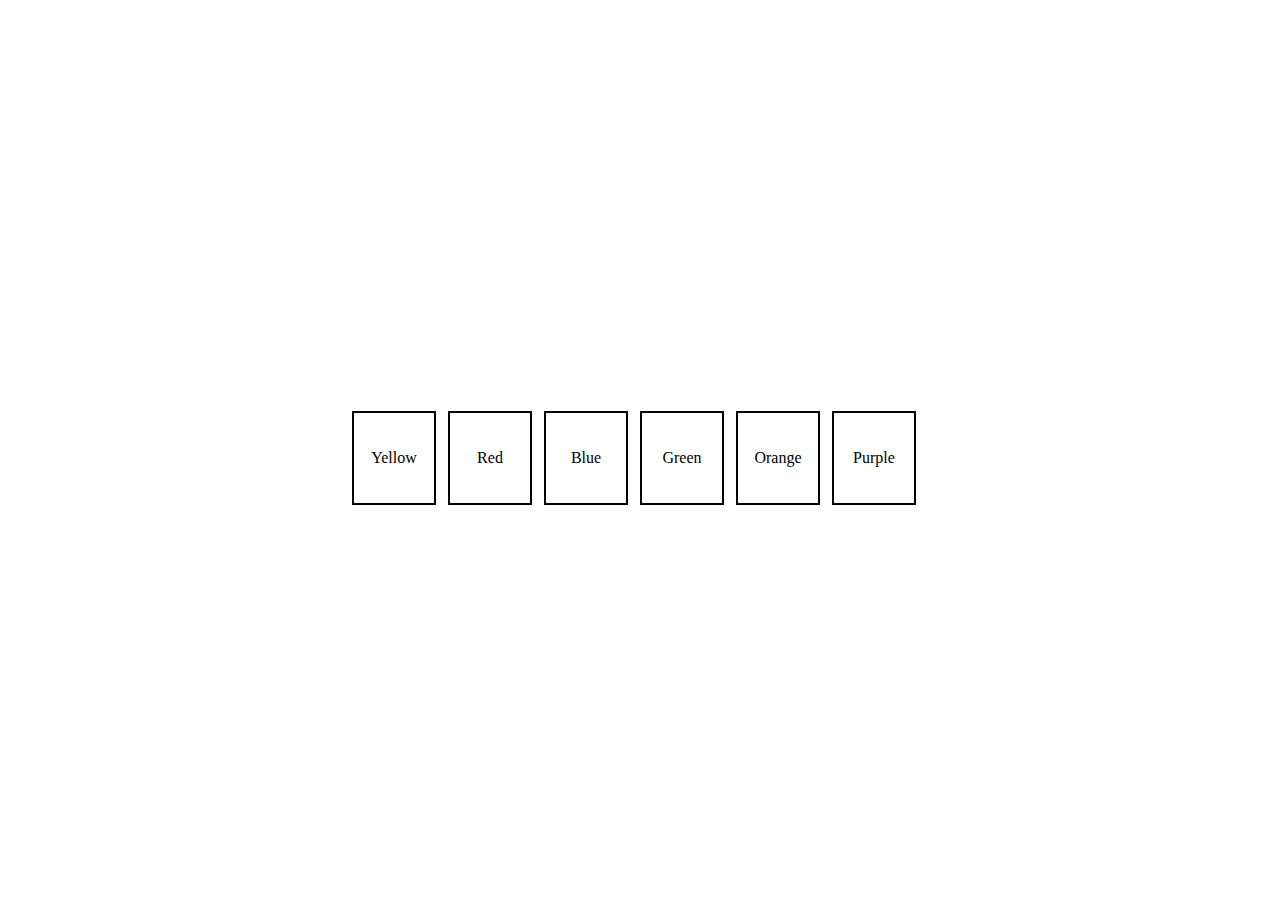
<file: color_changer/index.html>
<!DOCTYPE html>
<html lang="en">
  <head>
    <meta charset="UTF-8" />
    <meta name="viewport" content="width=device-width, initial-scale=1.0" />
    <title>Your Page Title</title>
    <link rel="stylesheet" href="style.css" />
  </head>
  <body>
   
    <div class="bg-div">
      <span class="button" id="yellow">Yellow</span>
      <span class="button" id="red">Red</span>
      <span class="button" id="blue">Blue</span>
      <span class="button" id="green">Green</span>
      <span class="button" id="orange">Orange</span>
      <span class="button" id="purple">Purple</span>
    </div>
    <script src="script.js"></script>
  </body>
</html>
</file>
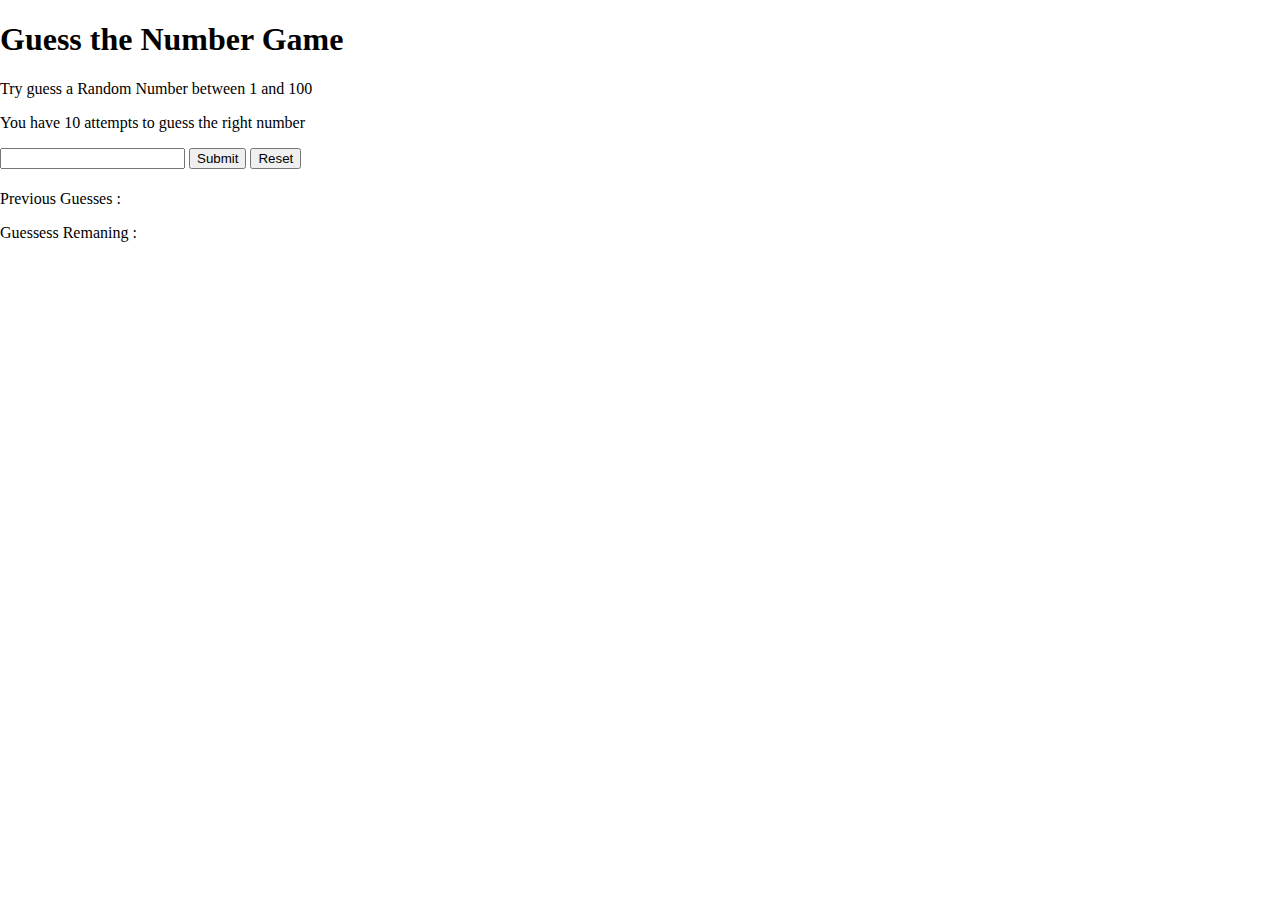
<file: guess_the_number/index.html>
<!DOCTYPE html>
<html lang="en">
<head>
    <meta charset="UTF-8">
    <meta name="viewport" content="width=device-width, initial-scale=1.0">
    <title>Guess The Number</title>
    <link rel="stylesheet" href="style.css">
</head>
<body>
    <div class="guessheading">
        <h1>Guess the Number Game</h1>
    </div>

    <div class="instruction">
        <p class="heading-1">Try guess a Random Number between 1 and 100
        </p>
        <p class="heading-2">
            You have 10 attempts to guess the right number
        </p>
    </div>

    <div class="gamecontainer">
        <input type="text" id="userInput">
        <input type="submit" id="submitguess">
        <input type="submit" id="resetButton" value="Reset">
    </div>

    <div class="gameDetails">
        <h1 class="winner"></h1>
        <h1 class="lessNumber"></h1>
        <h1 class="greaterNumber"></h1>
    </div>

    <div class="outputcontainer">
        <p>Previous Guesses : <span class="prevGuess"></span></p>
        <p>Guessess Remaning : <span class="currCount"></span></p>
    </div>
    <script src="./script.js"></script>
</body>
</html>
</file>
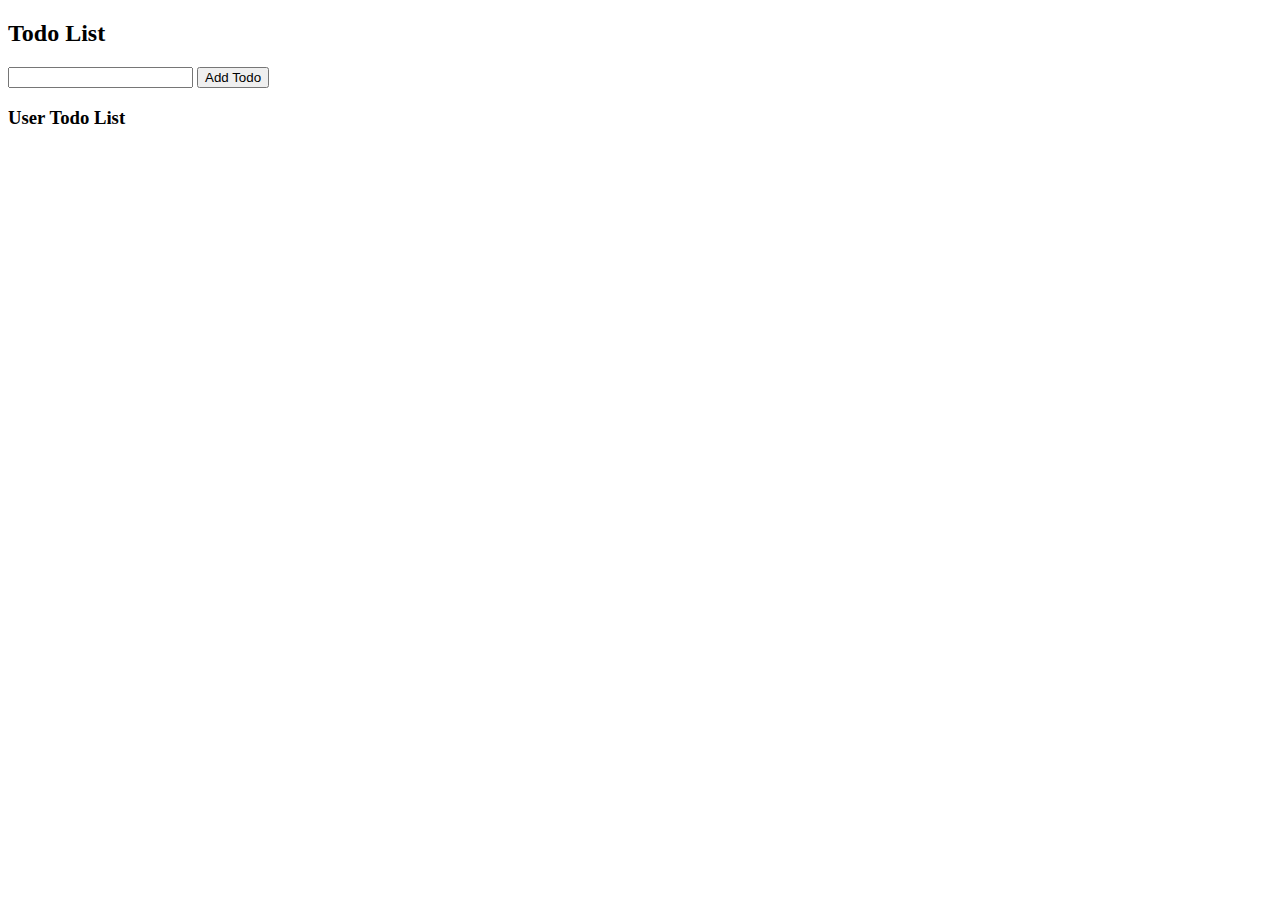
<file: todo_list/index.html>
<!DOCTYPE html>
<html lang="en">
<head>
    <meta charset="UTF-8">
    <meta name="viewport" content="width=device-width, initial-scale=1.0">
    <title>Todo List</title>
</head>
<body>
    <h2>Todo List</h2>

    <div class="userinput-container">
        <input type="text" id="userinput">
        <input type="submit" value="Add Todo" id="addtodo">
    </div>

    <h3>User Todo List</h3>
    <div>
        <ul class="todoListContainer">

        </ul>
    </div>

    <script src="./script.js"></script>
</body>
</html>
</file>
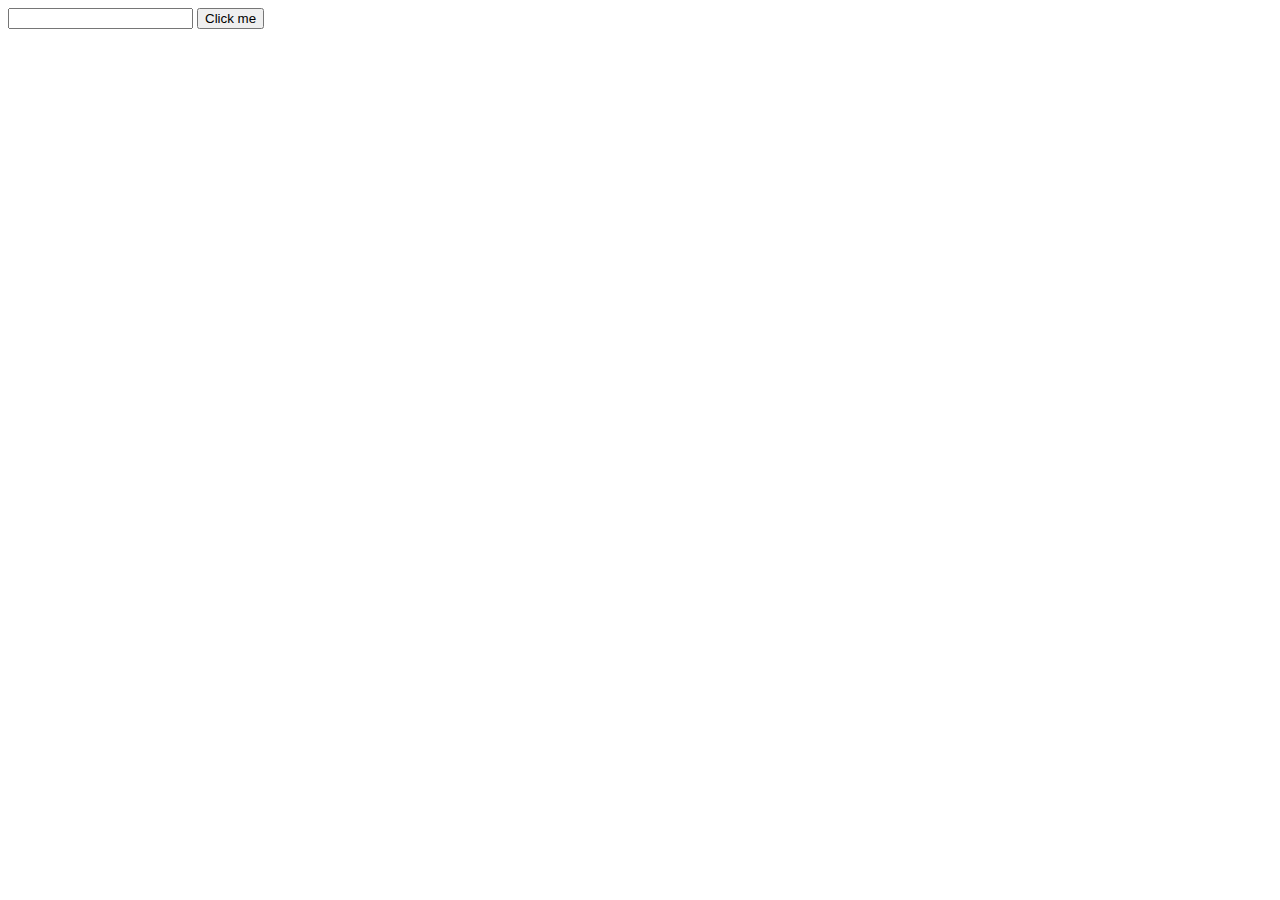
<file: dom_practise/event.html>
<!doctype html>
<html lang="en">
  <head>
    <meta charset="UTF-8" />
    <meta name="viewport" content="width=device-width, initial-scale=1.0" />
    <title>Evenet Bubbling and Capturing</title>
  </head>
  <style>
    div {
      display: flex;
      align-items: center;
      justify-content: center;
    }
    .green {
      width: 400px;
      height: 300px;
      background-color: green;
    }
    .pink {
      width: 300px;
      height: 200px;
      background-color: pink;
    }
    .blue {
      width: 200px;
      height: 100px;
      background-color: blue;
    }
  </style>
  <body>
    <!-- <div class="green">
      <div class="pink">
        <div class="blue"></div>
      </div>
    </div> -->

    <input id="name" />

    <button id="btn">Click me</button>
    <script>
    //   const green = document.querySelector(".green");
    //   const pink = document.querySelector(".pink");
    //   const blue = document.querySelector(".blue");

      //   Event Bubbling
      // if we click any of the child element then it will also trigge its parent element as well;in this it gets from child to parent
      // Parent Structure -> body -> Document -> window

      // Event Capturing - it is same as event bubbling but in this the capturing starts from parent to child
      //once: true - if we want one button is clicked on one time then we use once: true
    //   green.addEventListener(
    //     "click",
    //     (e) => {
    //       e.stopPropagation();
    //       console.log("Green Button Clicked");
    //     },
    //     { capture: true, once: true },
    //   );

    //   pink.addEventListener(
    //     "click",
    //     () => {
    //       console.log("Pink Button Clicked");
    //     },
    //     { capture: true },
    //   );
      //   blue.addEventListener("click", () => {
      //     console.log("Blue Button Clicked");
      //   },{capture : true});
      //   document.body.addEventListener("click", () => {
      //     console.log("Body Button Clicked");
      //   },{capture : true});
      //   window.addEventListener("click", () => {
      //     console.log("Window Button Clicked");
      //   },{capture : true});
      //   document.addEventListener("click", () => {
      //     console.log("Document Button Clicked");
      //   },{capture : true});

      const btn = document.querySelector("#btn");

     btn.addEventListener(
        "click",
        (e) => {
          e.stopPropagation();
          console.log("Green Button Clicked");
        },
        { capture: true, once: true },
      );
      const input = document.getElementById("name");

input.addEventListener("input", (e) => {
  console.log(e.target.value);
});

const email = document.getElementById("email");

email.addEventListener("change", (e) => {
  console.log("Final value:", e.target.value);
});                                                                                                                                                                                                                                                                                                                                                                                                                                                                   
    </script>
  </body>
</html>
</file>
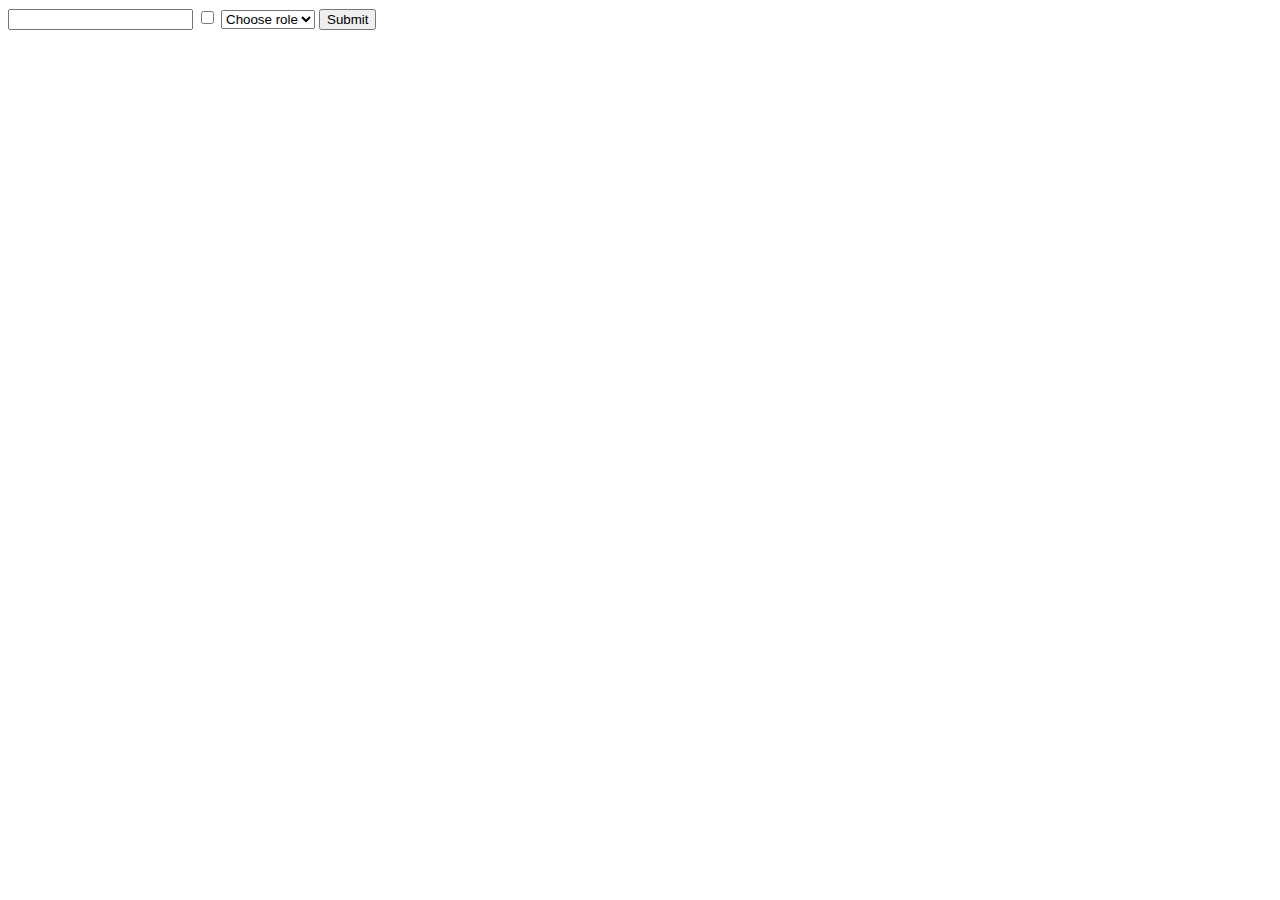
<file: dom_practise/forms.html>
<!doctype html>
<html lang="en">
  <head>
    <meta charset="UTF-8" />
    <meta name="viewport" content="width=device-width, initial-scale=1.0" />
    <title>Forms</title>
  </head>
  <body>
    <form id="signupForm">
      <input type="text" name="username" />
      <input type="checkbox" name="agree" />

      <select name="role">
        <option value="">Choose role</option>
        <option value="admin">Admin</option>
        <option value="user">User</option>
      </select>

      <button type="submit">Submit</button>

      <p id="error" style="color: red"></p>
    </form>

    <script>
        const forms = document.forms;
        // console.log(forms.elements.username);
        const username = forms.elements.username.value;
        console.log(username)
    </script>
  </body>
</html>
</file>
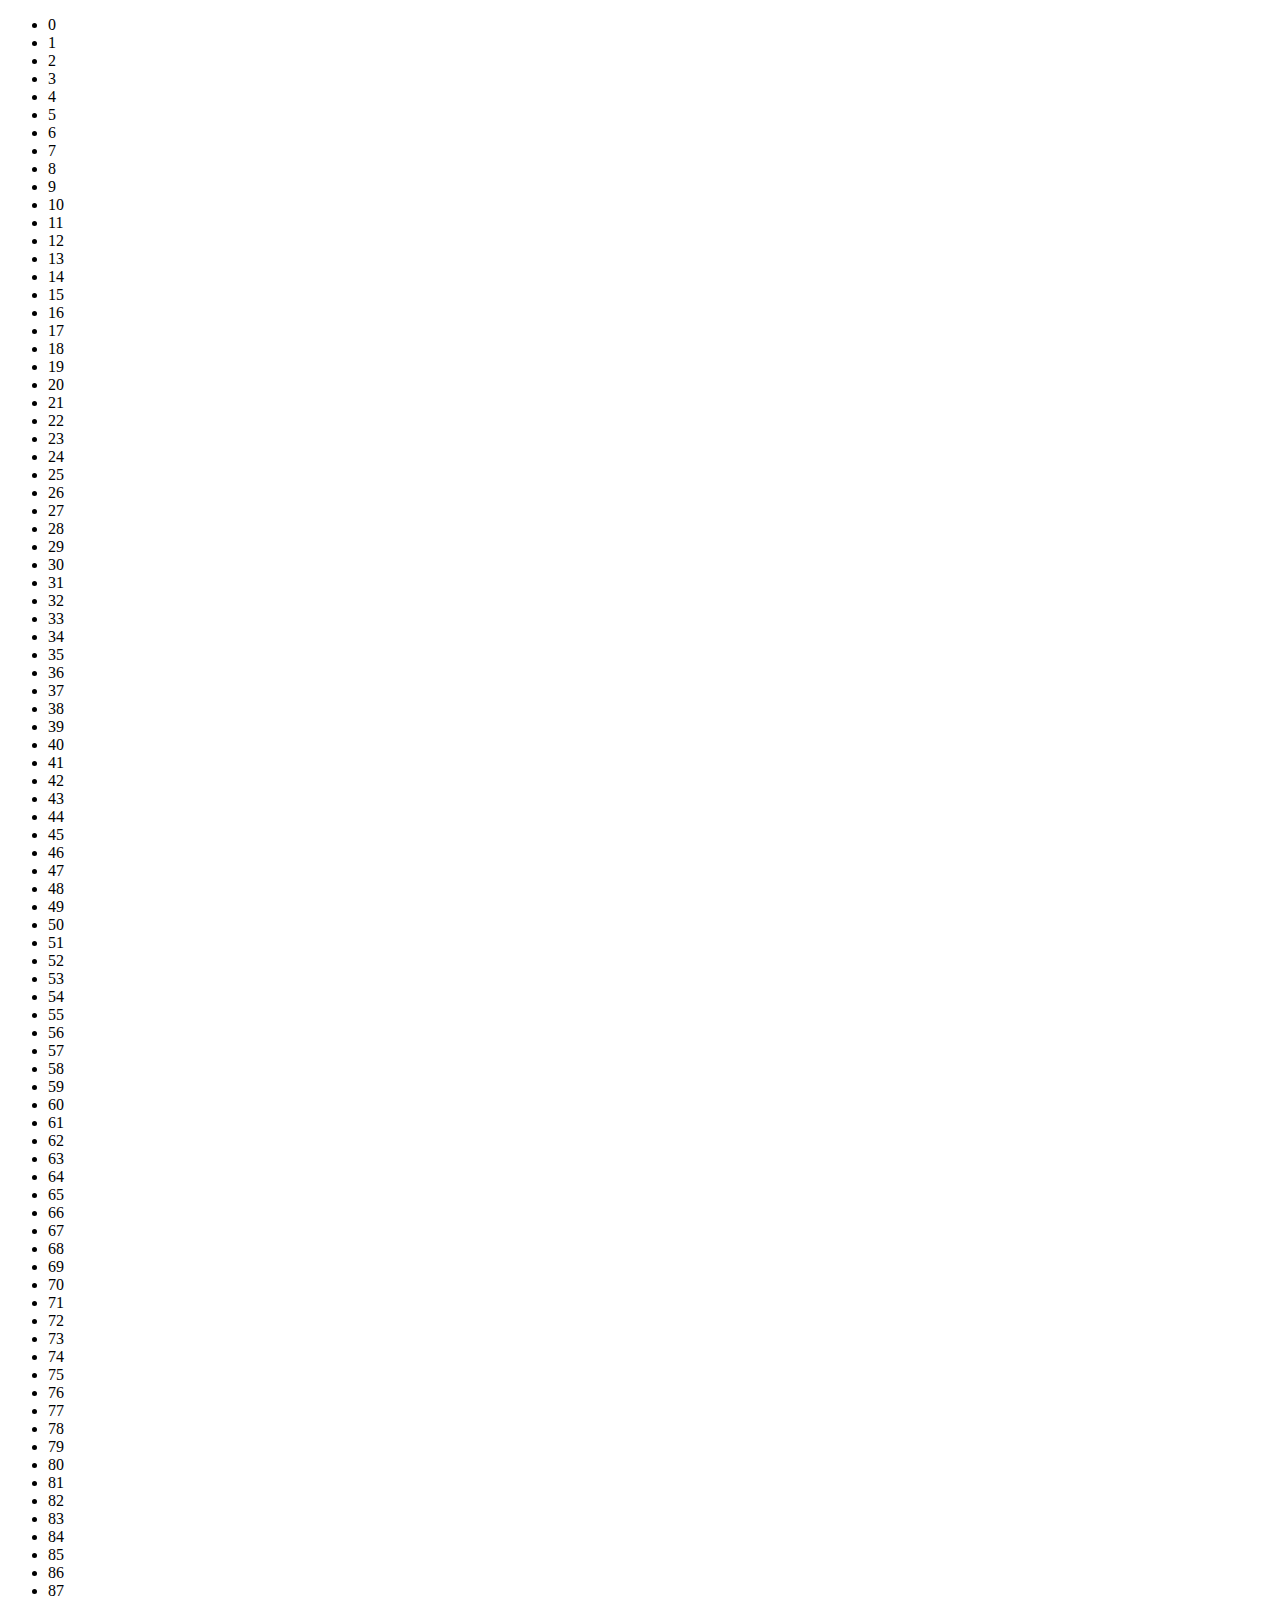
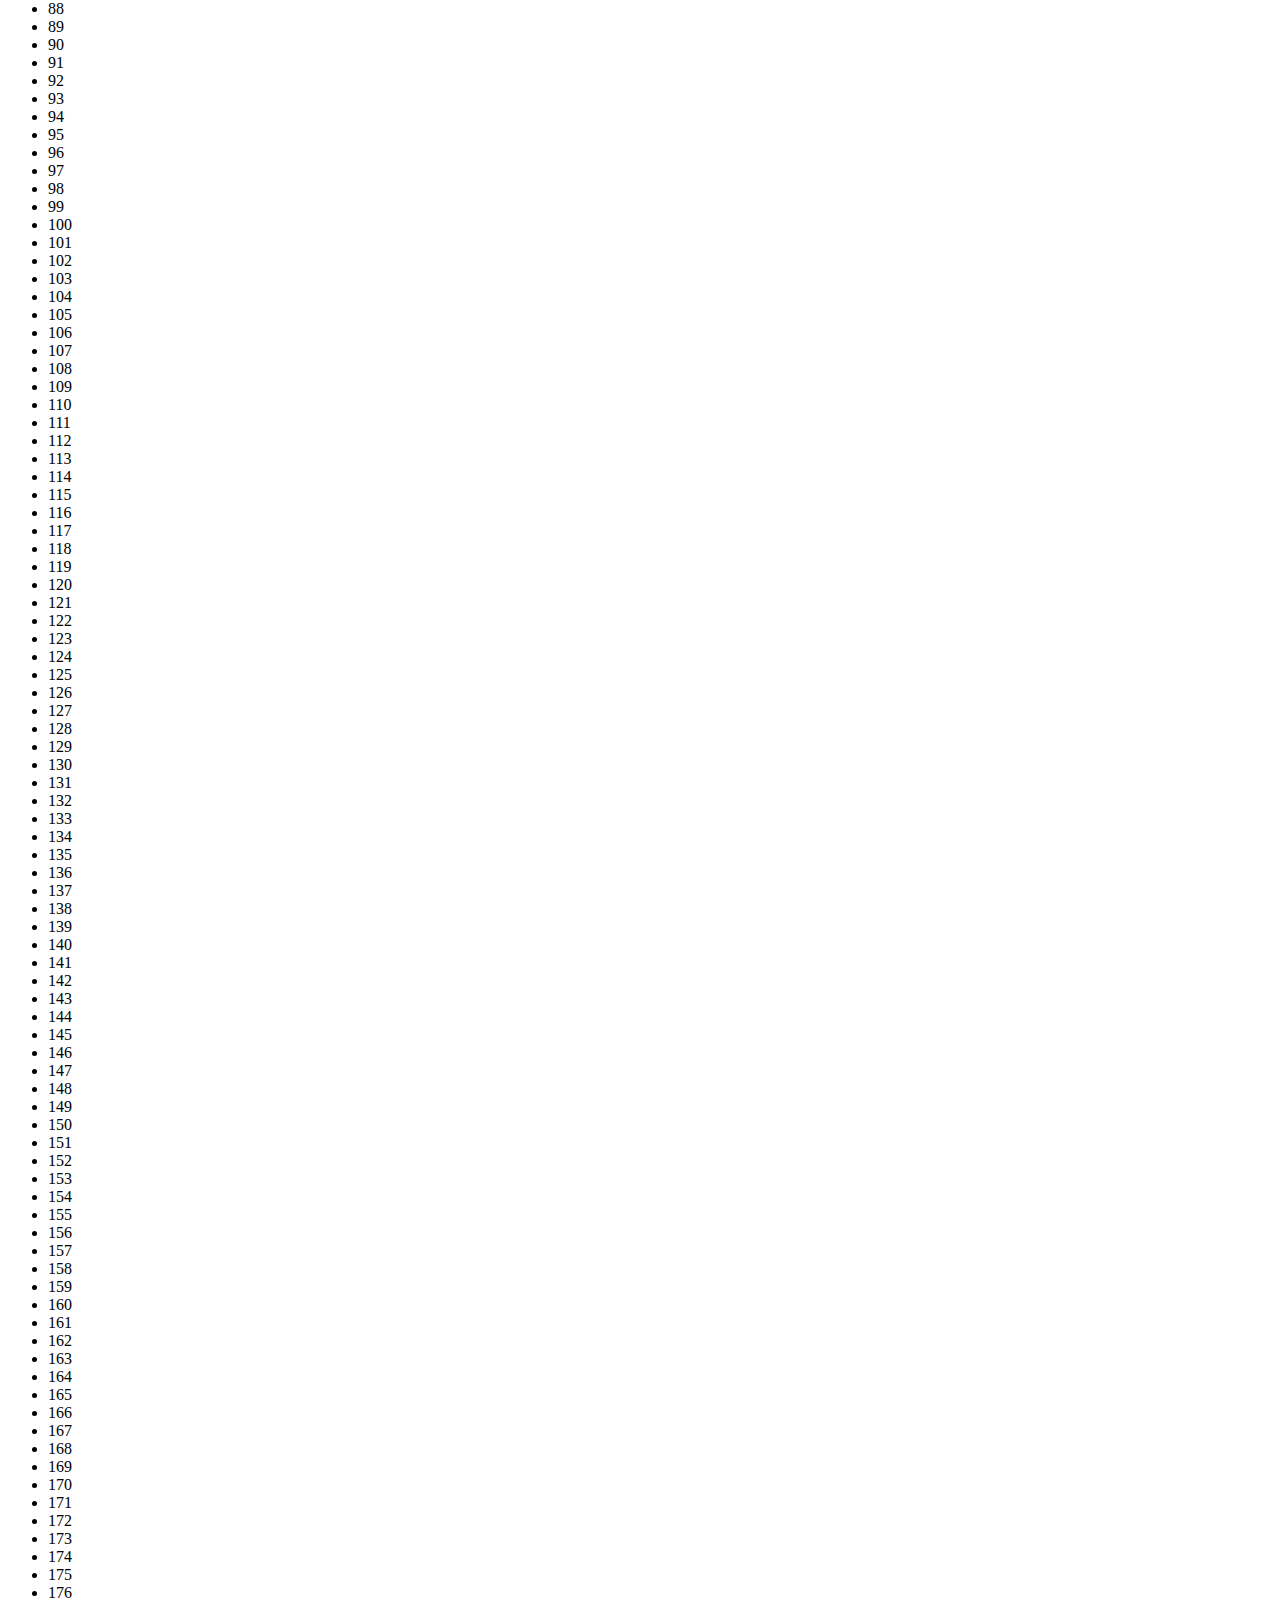
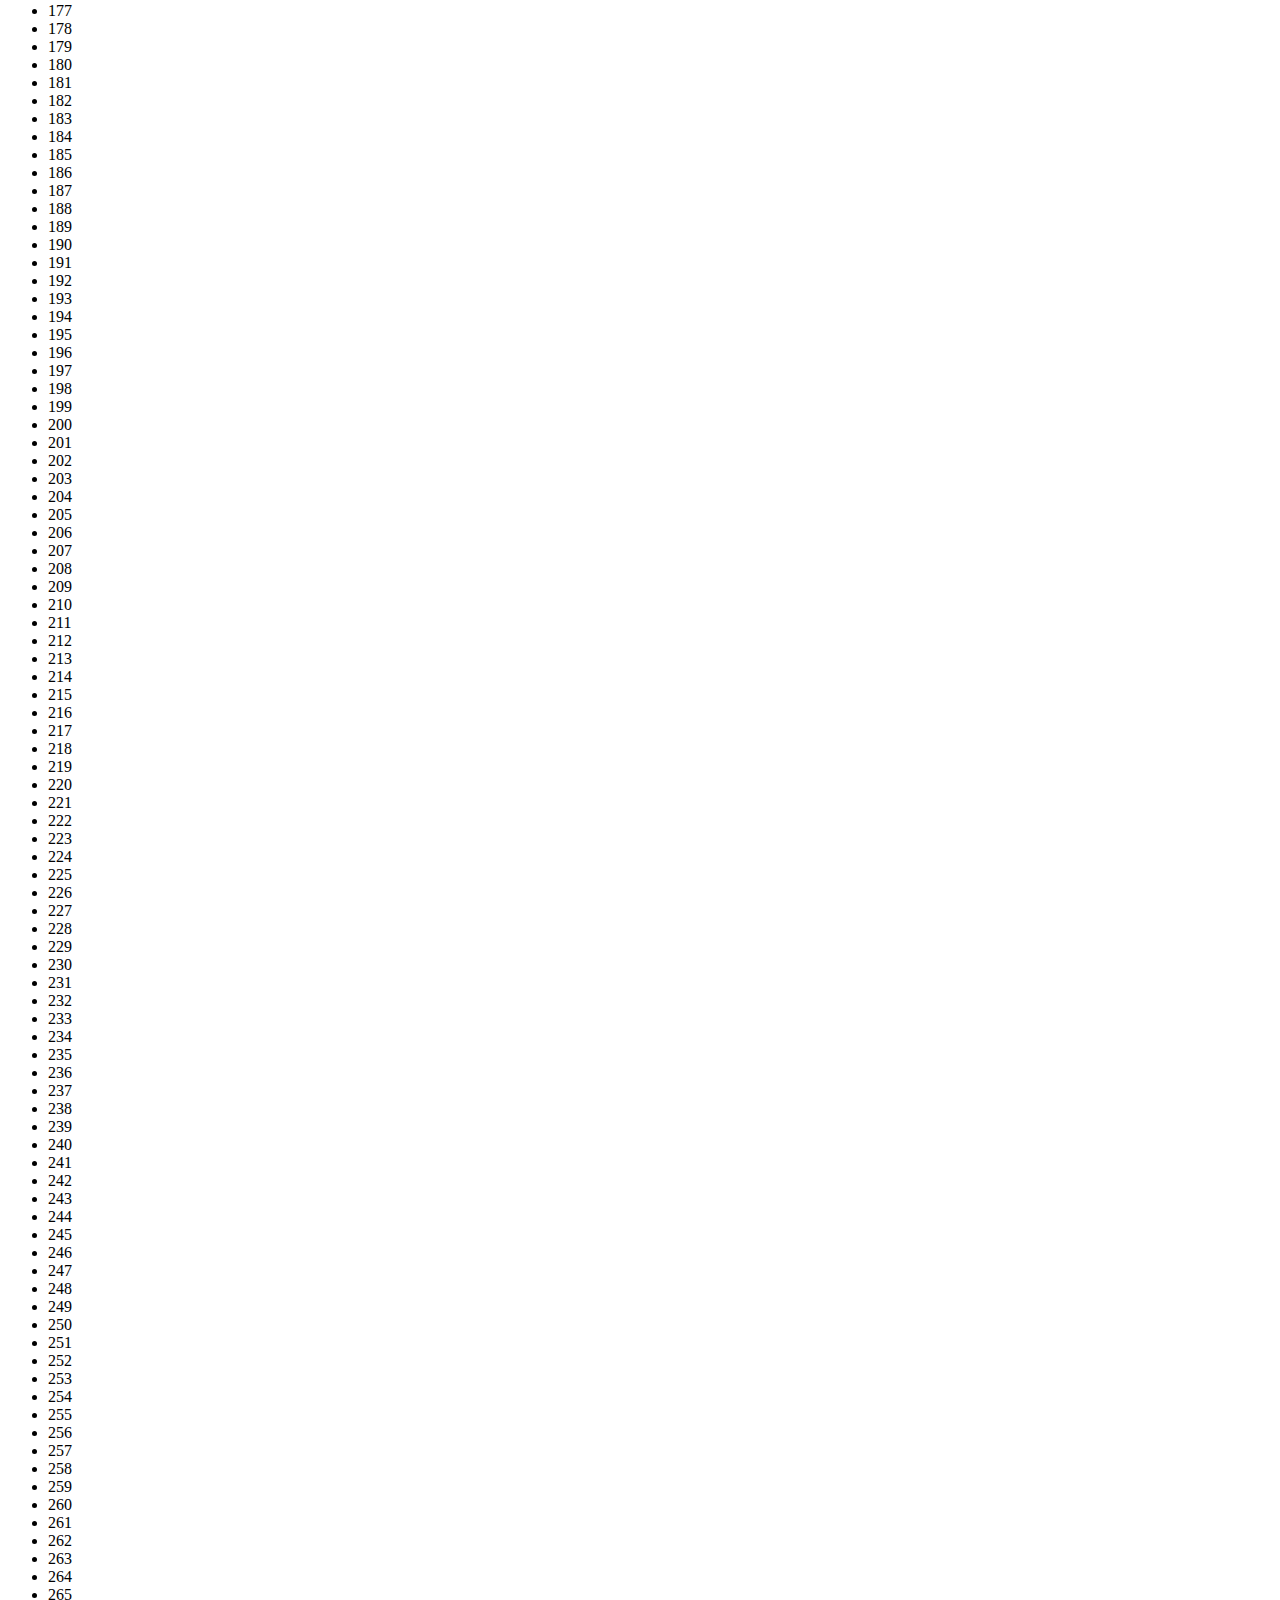
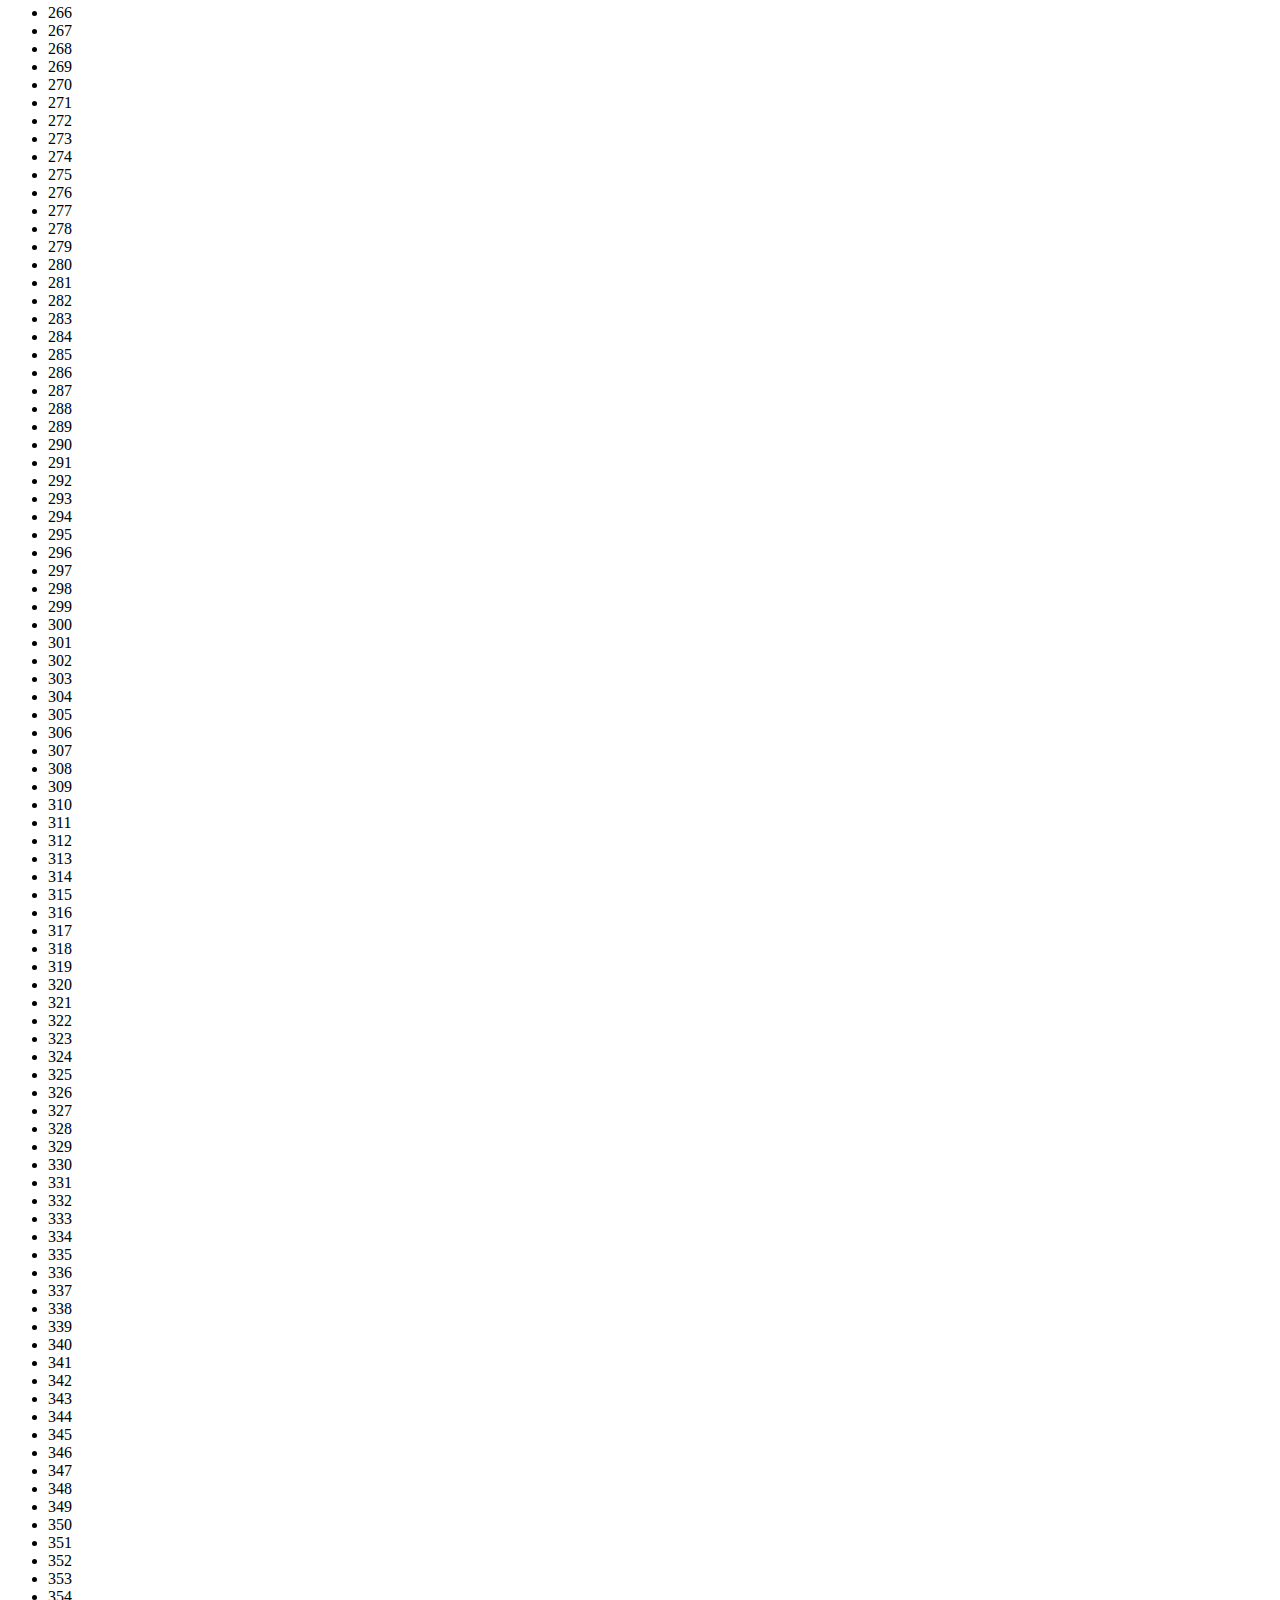
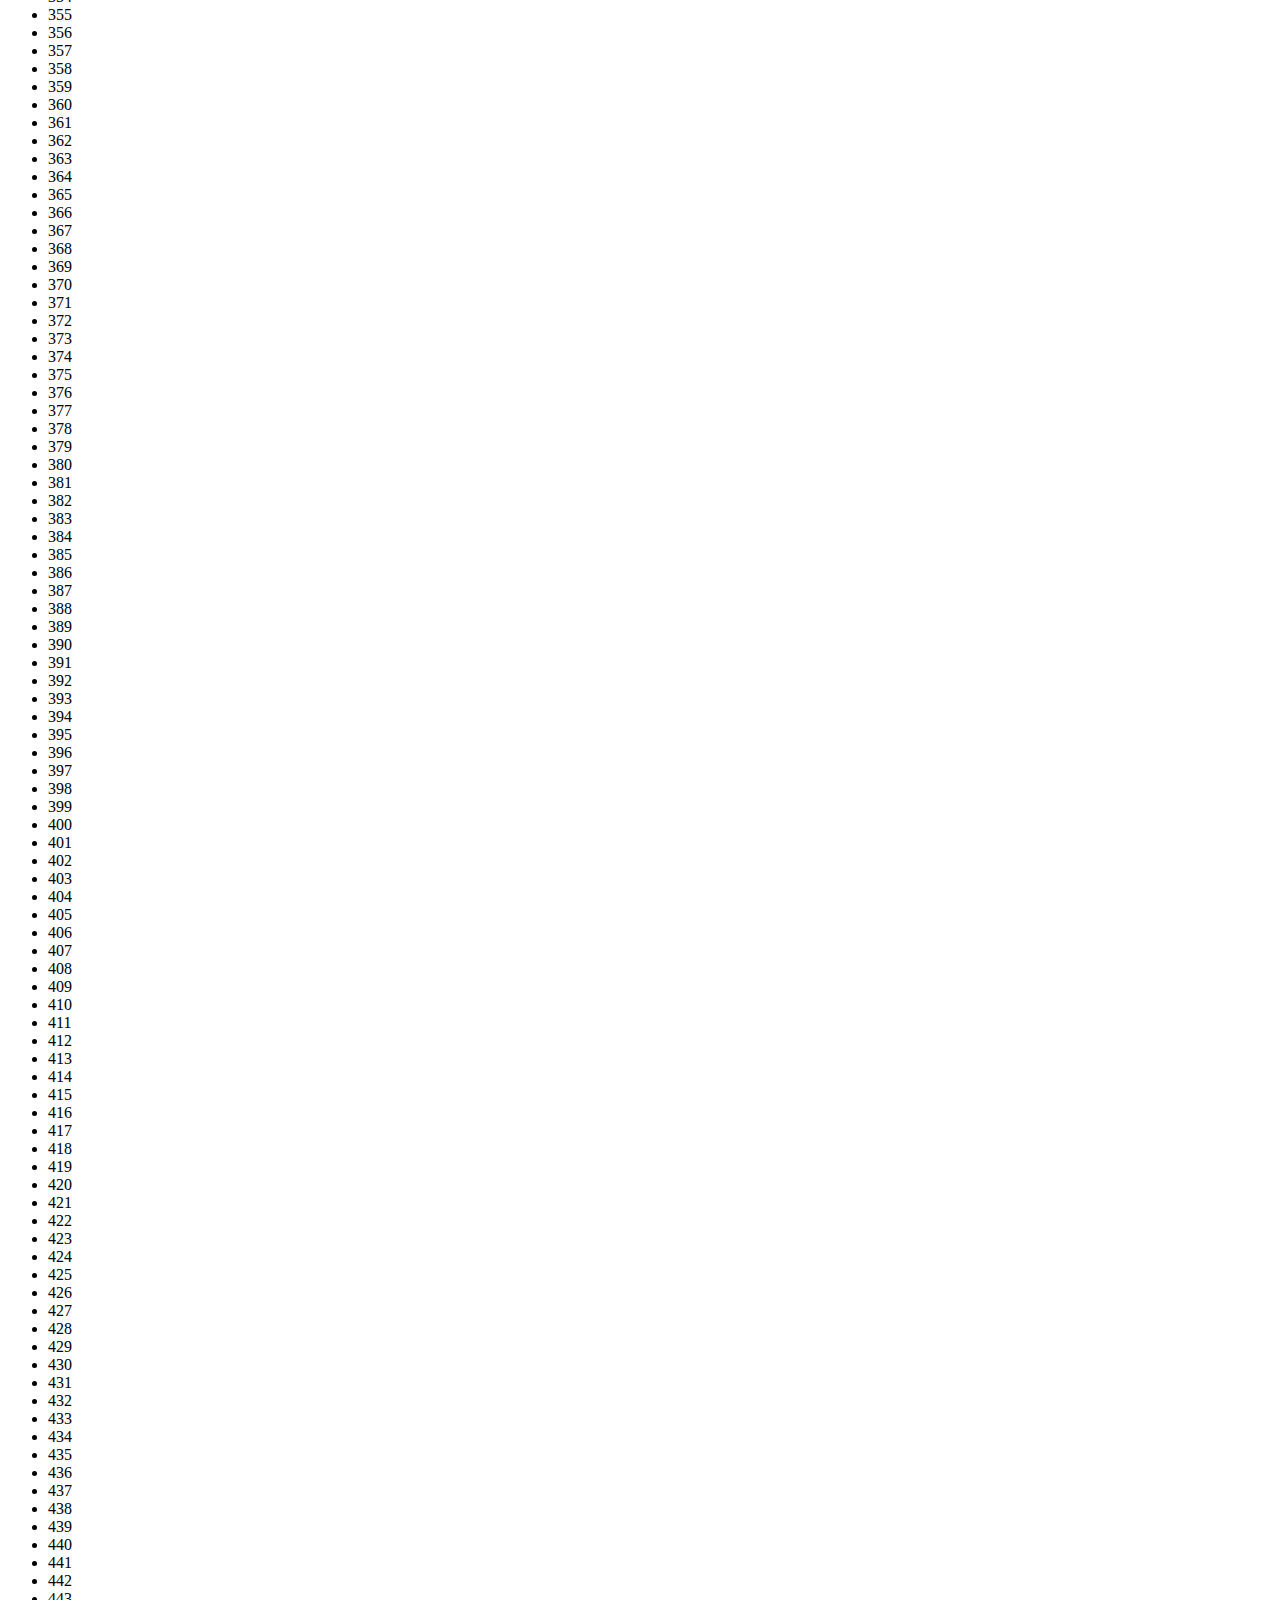
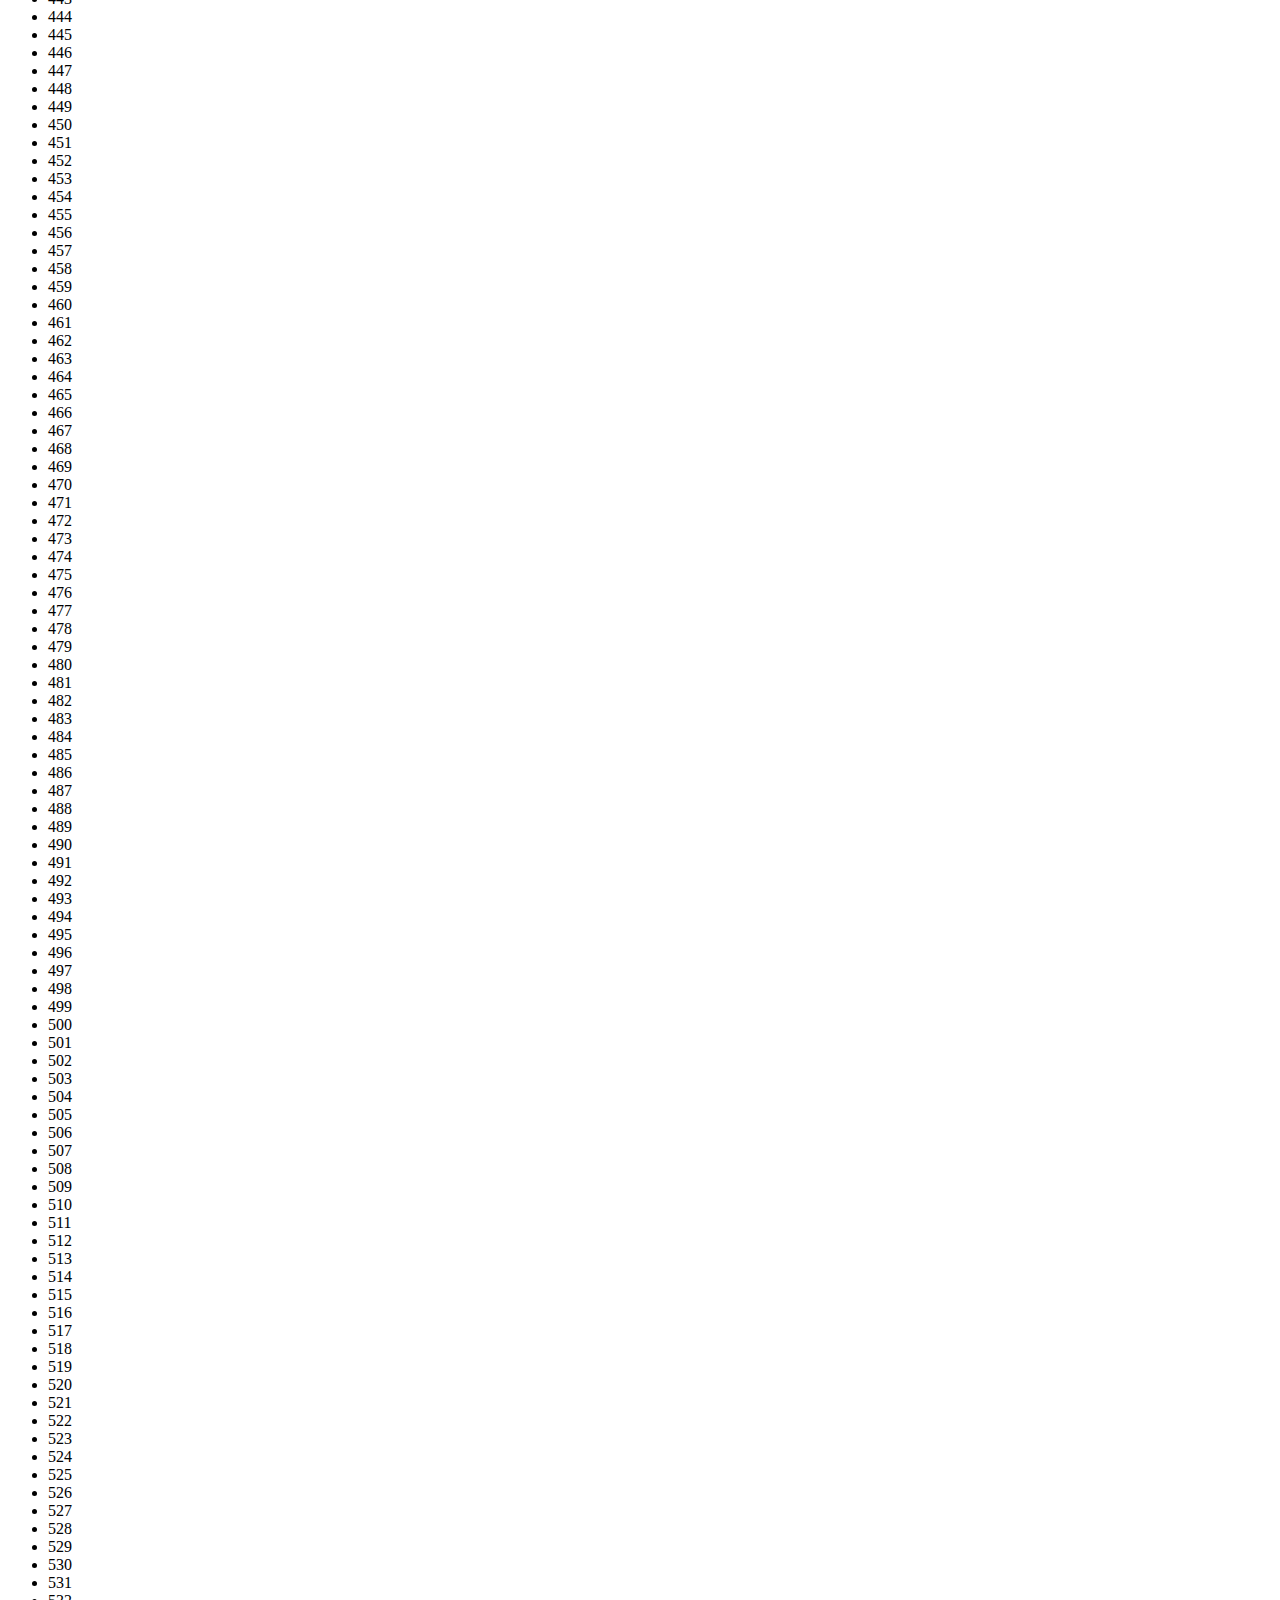
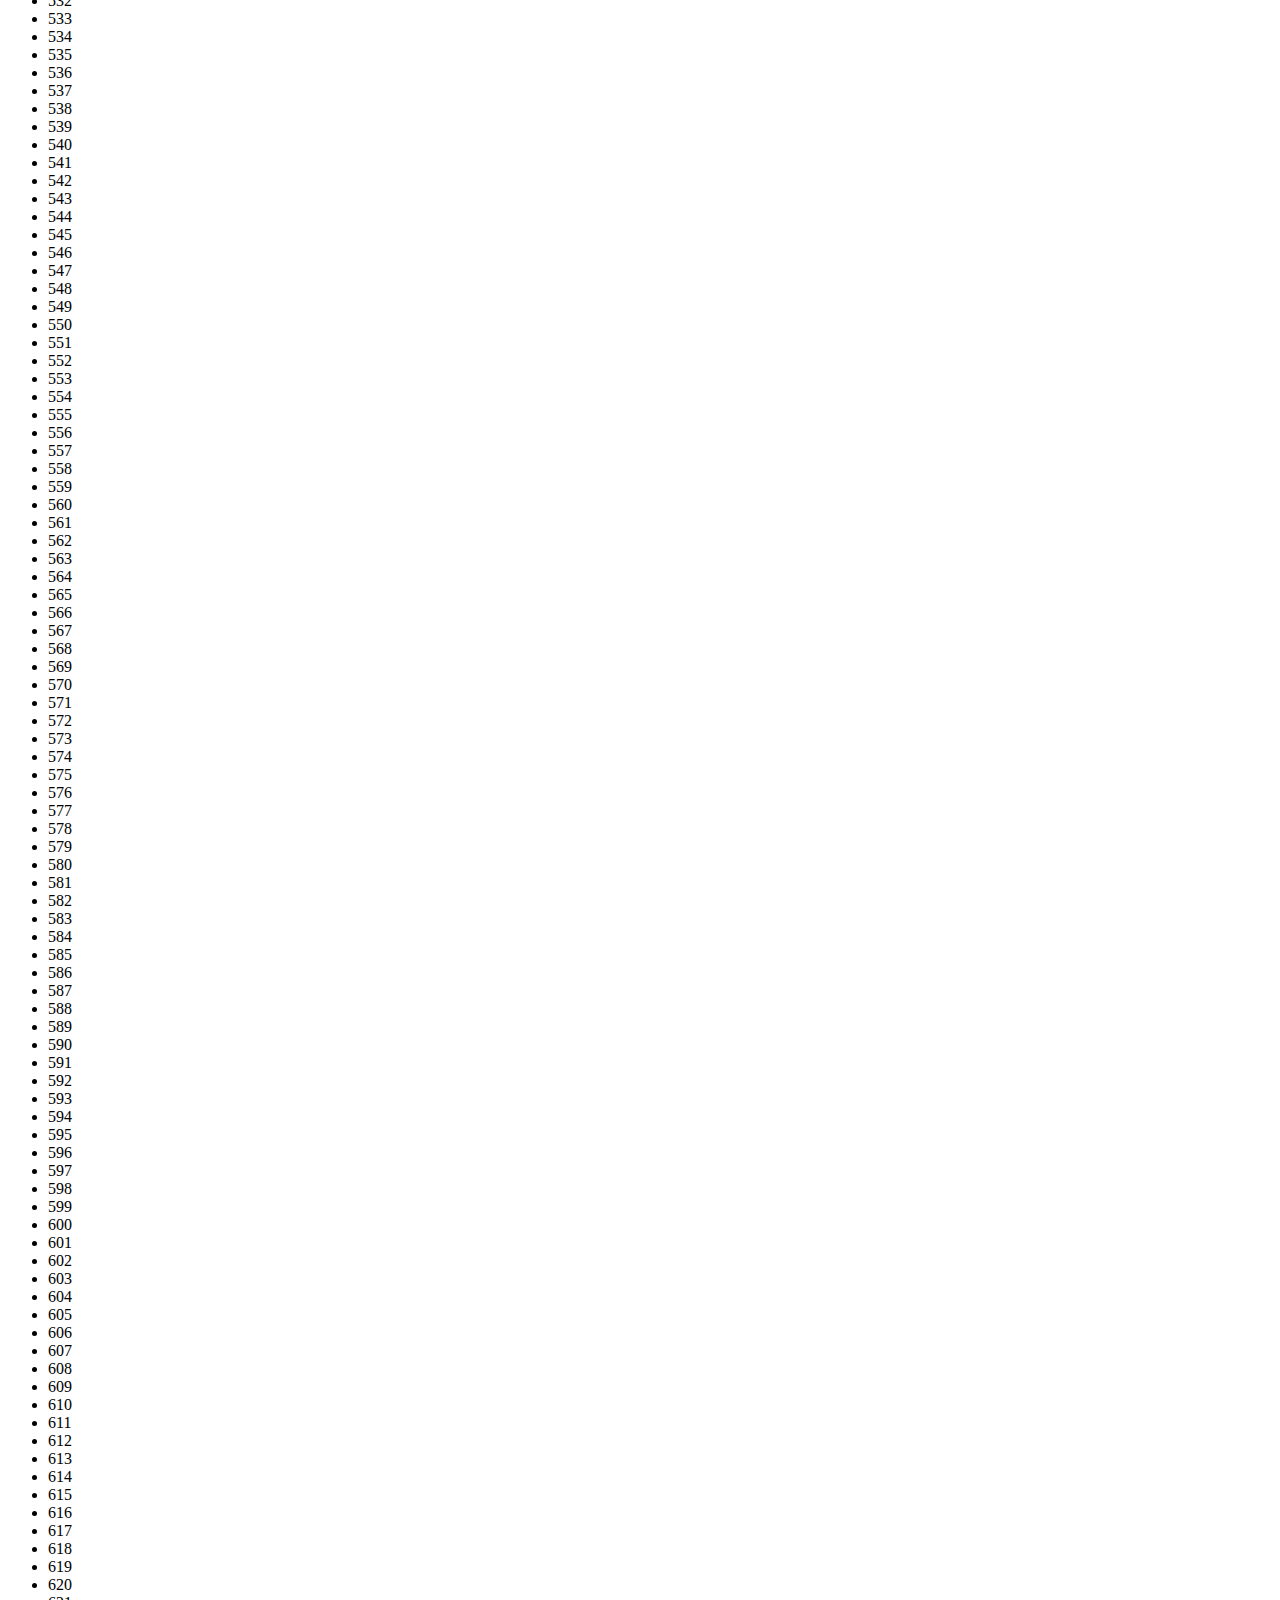
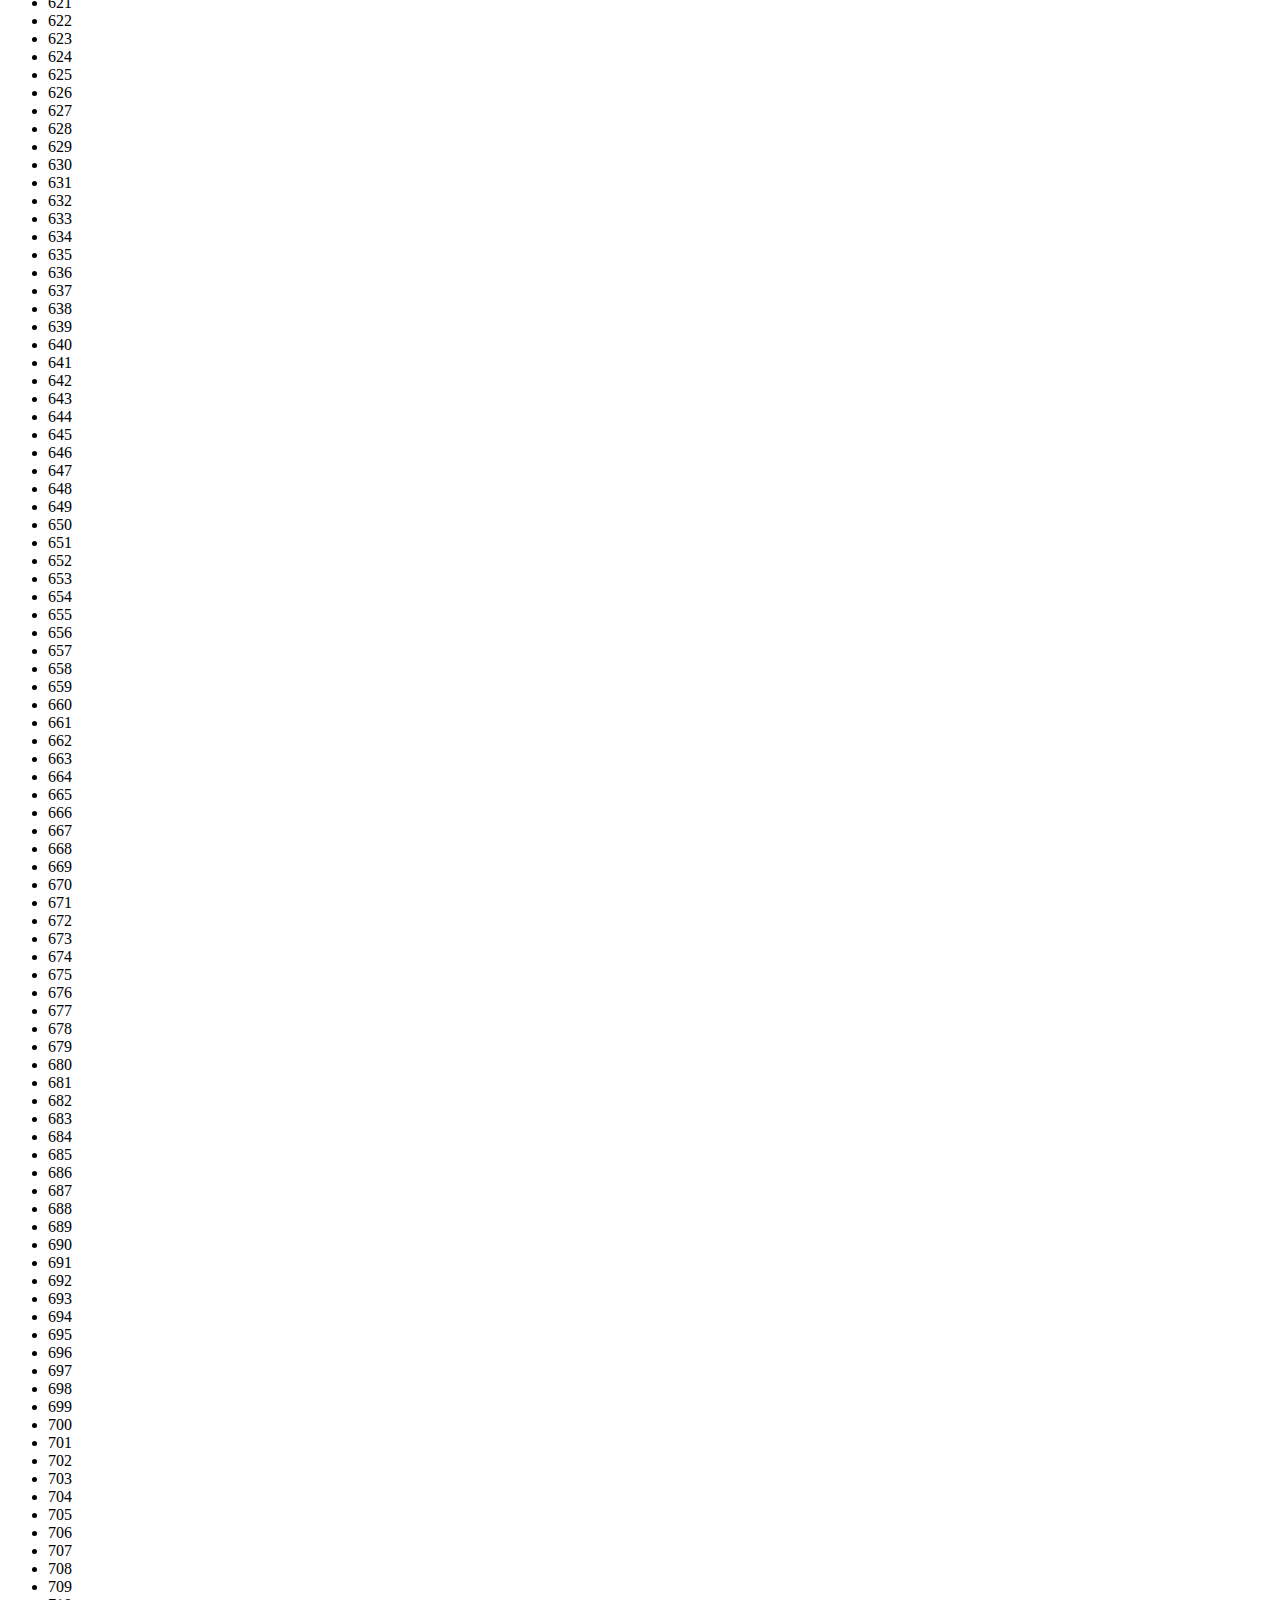
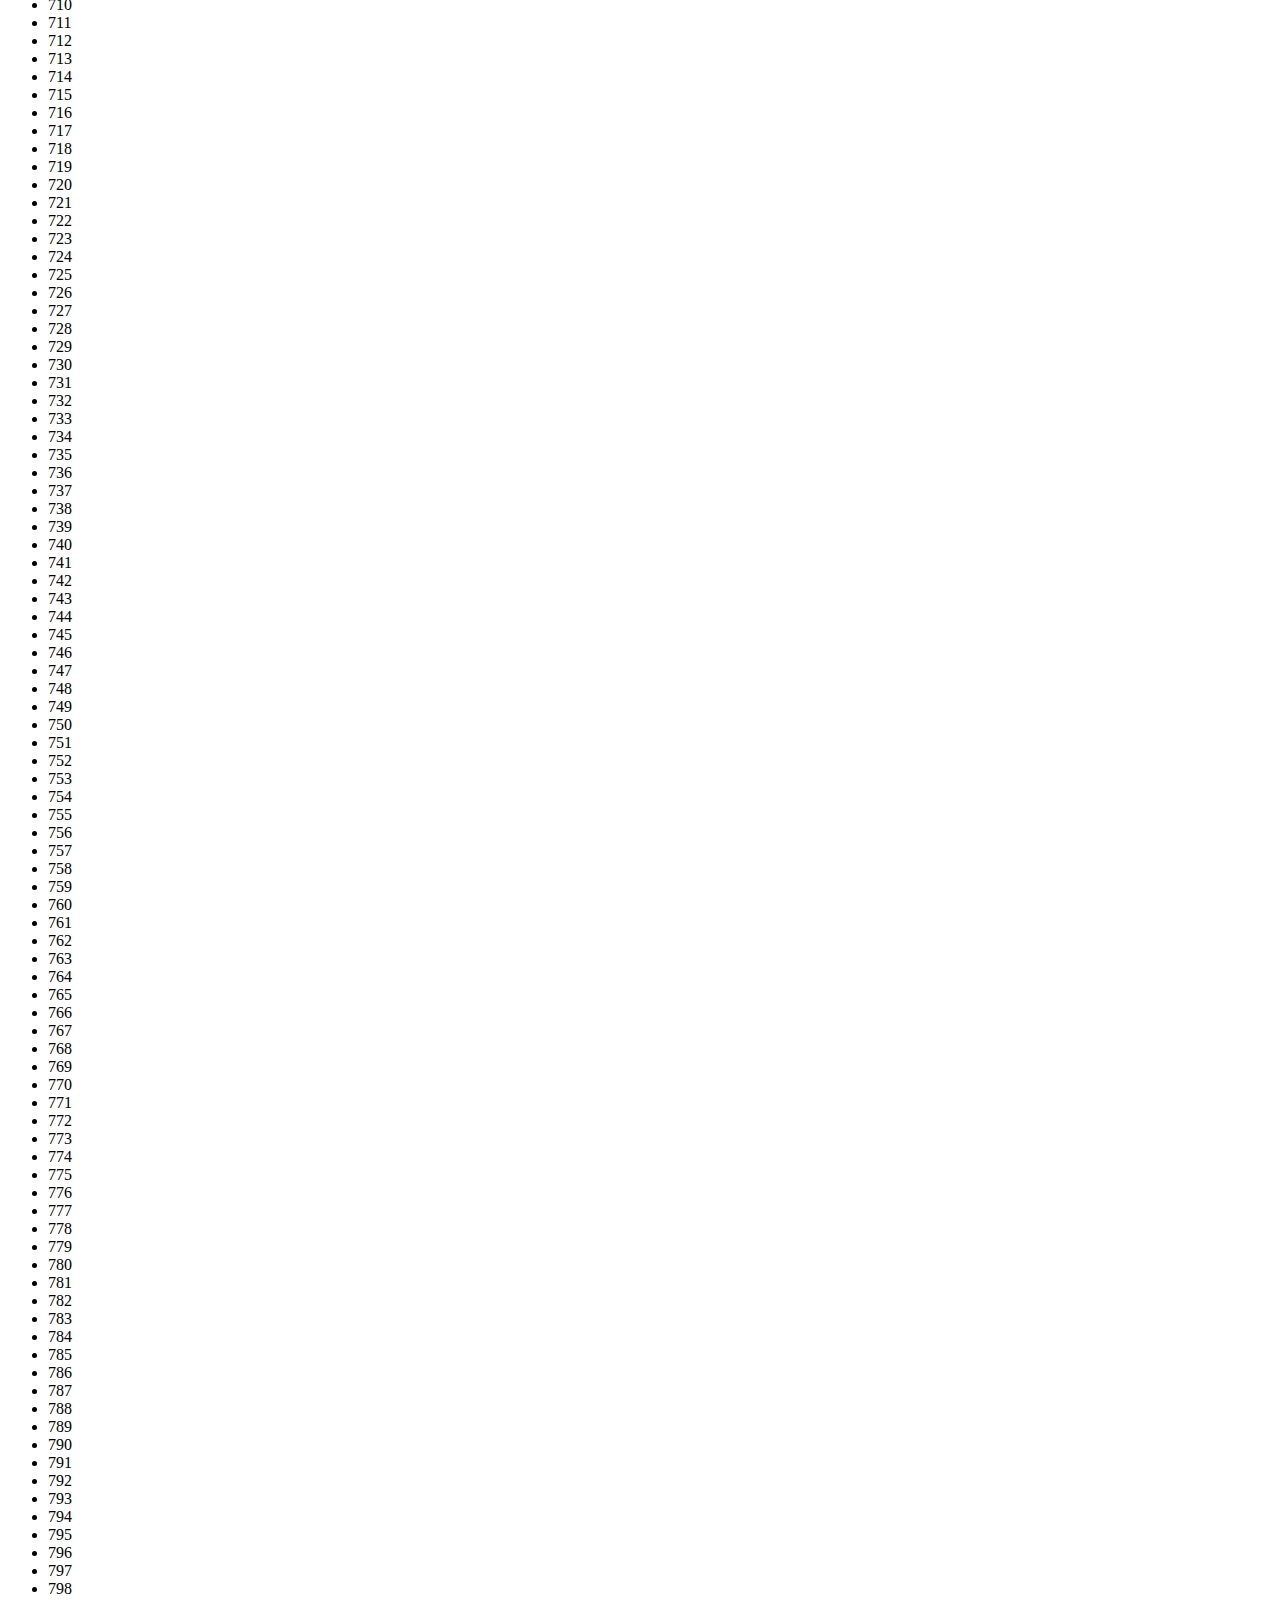
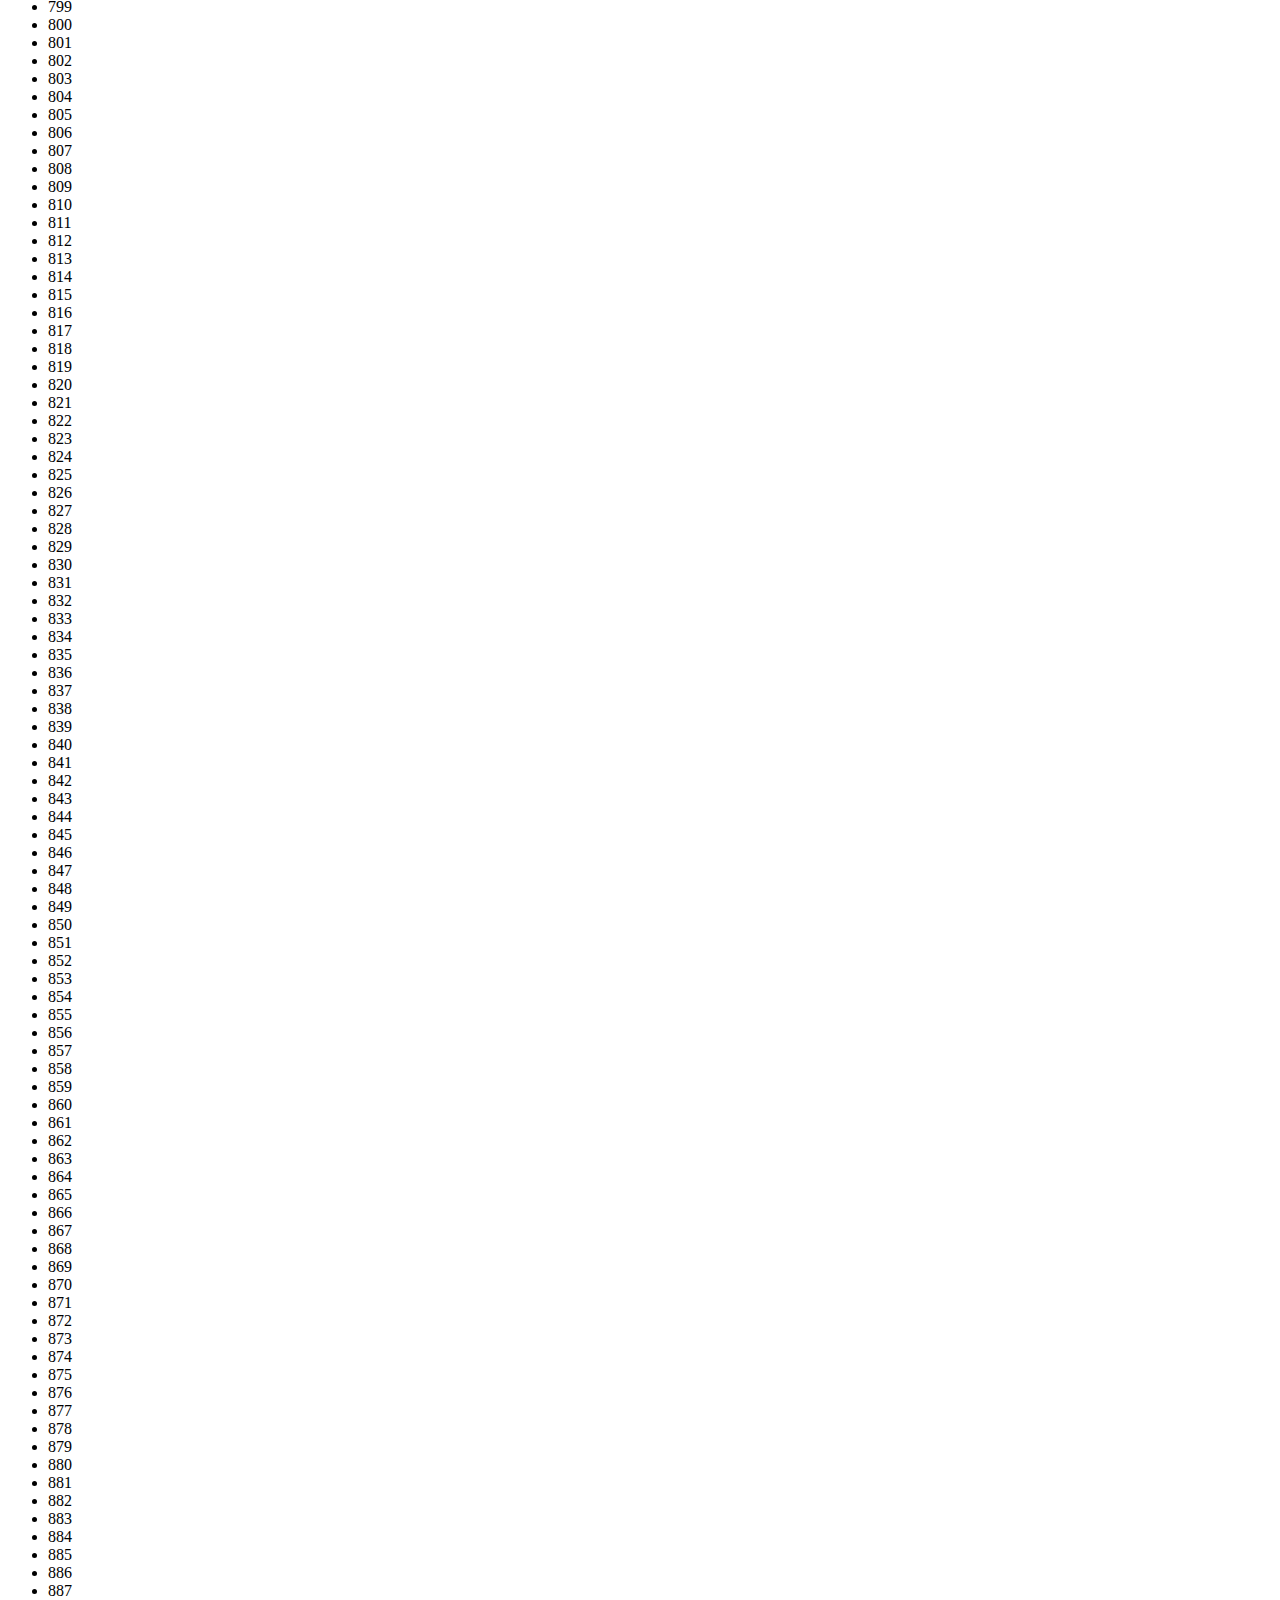
<file: dom_practise/windows.html>
<!doctype html>
<html lang="en">
  <head>
    <meta charset="UTF-8" />
    <meta name="viewport" content="width=device-width, initial-scale=1.0" />
    <title>Window</title>
  </head>
  <body>
    <ul class="list">

    </ul>
    <script>
      // let ids = setInterval(()=>{
      //     console.log("Every 1 sec")
      // },1000);
      // clearInterval(ids)

      function animate() {
        console.log("Animate");
        requestAnimationFrame(animate);
      }
      // requestAnimationFrame(animate);

      // window.location.href = "https://chatgpt.com/c/696fb69c-3bf0-8323-8c8d-a56db1a3321d"
      // window.location.reload()
      // window.history.forward();
      // console.log(navigator.geolocation)
      let list = document.querySelector(".list");
    //   for (let i = 0; i < 1000; i++) {
    //     const li = document.createElement("li");
    //     li.textContent = i;
    //     list.appendChild(li);
    //   }
    const frag = document.createDocumentFragment();

for (let i = 0; i < 1000; i++) {
  const li = document.createElement("li");
  li.textContent = i;
  frag.appendChild(li);
}

list.appendChild(frag); // only 1 reflow

    </script>
  </body>
</html>
</file>
<file: color_changer/style.css>
.bg-div{
    display: flex;
    justify-content: center;
    align-items: center;
    height: 100vh;
}

.button{
    width: 80px;
    height: 90px;
    border: 2px solid;
    margin-right: 12px;
    display: flex;
    justify-content: center;
    align-items: center;
    cursor: pointer;
}
</file>
<file: guess_the_number/style.css>
body{
    margin: 0;
    padding: 0;
    box-sizing: border-box;
}
</file>
